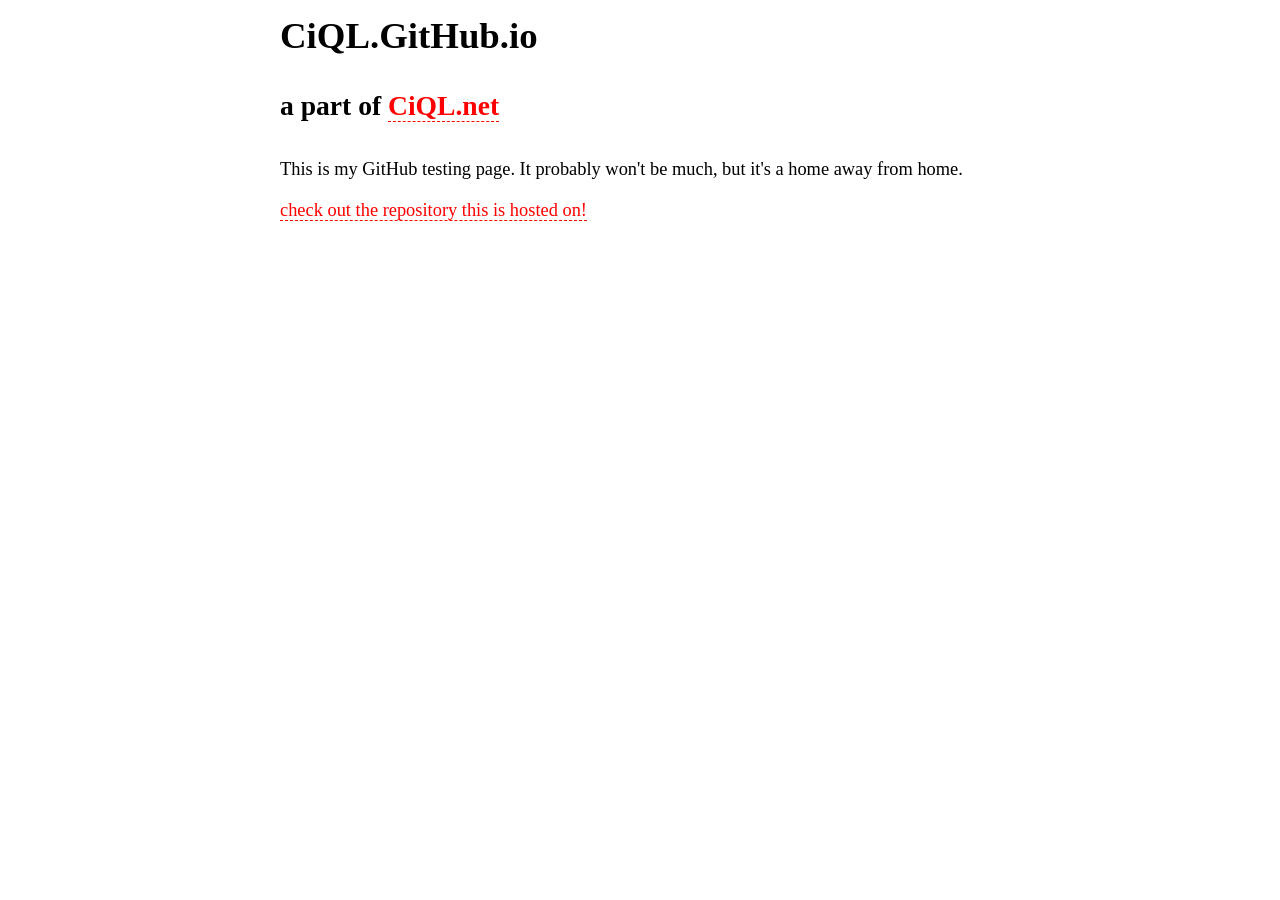
<file: index.html>
<!DOCTYPE html>
<html lang="en">
<meta charset="utf-8">
<meta http-equiv="X-UA-Compatible" content="IE=edge">
<meta name="viewport" content="width=device-width, initial-scale=1">
<title>CiQL.GitHub.io</title>
<meta name="description" content="Testing GitHub Pages">
<meta name="theme-color" content="#FF0000">
<link rel="stylesheet" href="/style.css">
<h1>CiQL.GitHub.io</h1>
<h2>a part of <a href="//ciql.net">CiQL.net</a></h2>
<p>This is my GitHub testing page. It probably won't be much, but it's a home away from home.
<footer><a href="//github.com/CiQL/CiQL.github.io/">check out the repository this is hosted on!</a></footer>
</file>
<file: style.css>
:root {
  --color-fg: #000;
  --color-bg: #fff;
  --color-al: #f00;
  --color-av: color-mix(in srgb,var(--color-al),var(--color-fg));
  --color-ah: color-mix(in srgb,var(--color-al),var(--color-bg));
  --color-aa: color-mix(in srgb,var(--color-al),var(--color-fg) 30%);
  color-scheme: light dark;
}
html {
	box-sizing: border-box;
	font-size: 100%;
}
*, *:before, *:after {
	box-sizing: inherit;
}
body {
	background: var(--color-bg);
	color: var(--color-fg);
	font-size: 1.15rem;
	line-height: 1.4rem;
	font-weight: 400;
	display: flex;
	flex-direction: column;
	width: 80vmin;
	margin: 0 auto;
}
h1, h2 {
	font-family: serif;
}
a, a:link { 
	color: var(--color-al); 
	text-decoration: none; 
	border-bottom: 1px dashed var(--color-al); 
}
a:visited { 
	color: var(--color-av);
	border-bottom: 1px dashed var(--color-av); 
}
a:hover { 
	color: var(--color-ah); 
	border-bottom: 1px dashed var(--color-ah); 
}
a:active { 
	color: var(--color-aa);
	border-bottom: 1px solid transparent; 
}
::selection{background: #f00;color: #fff;}
iframe{box-sizing:content-box}
img,svg,video{max-width:100%;display:block;}
@media print {:root{--color-bg:white;--color-fg:black;--color-al:black;}}
@media (prefers-color-scheme: dark) {:root {--color-bg: #000;--color-fg: #fff;}}
</file>
